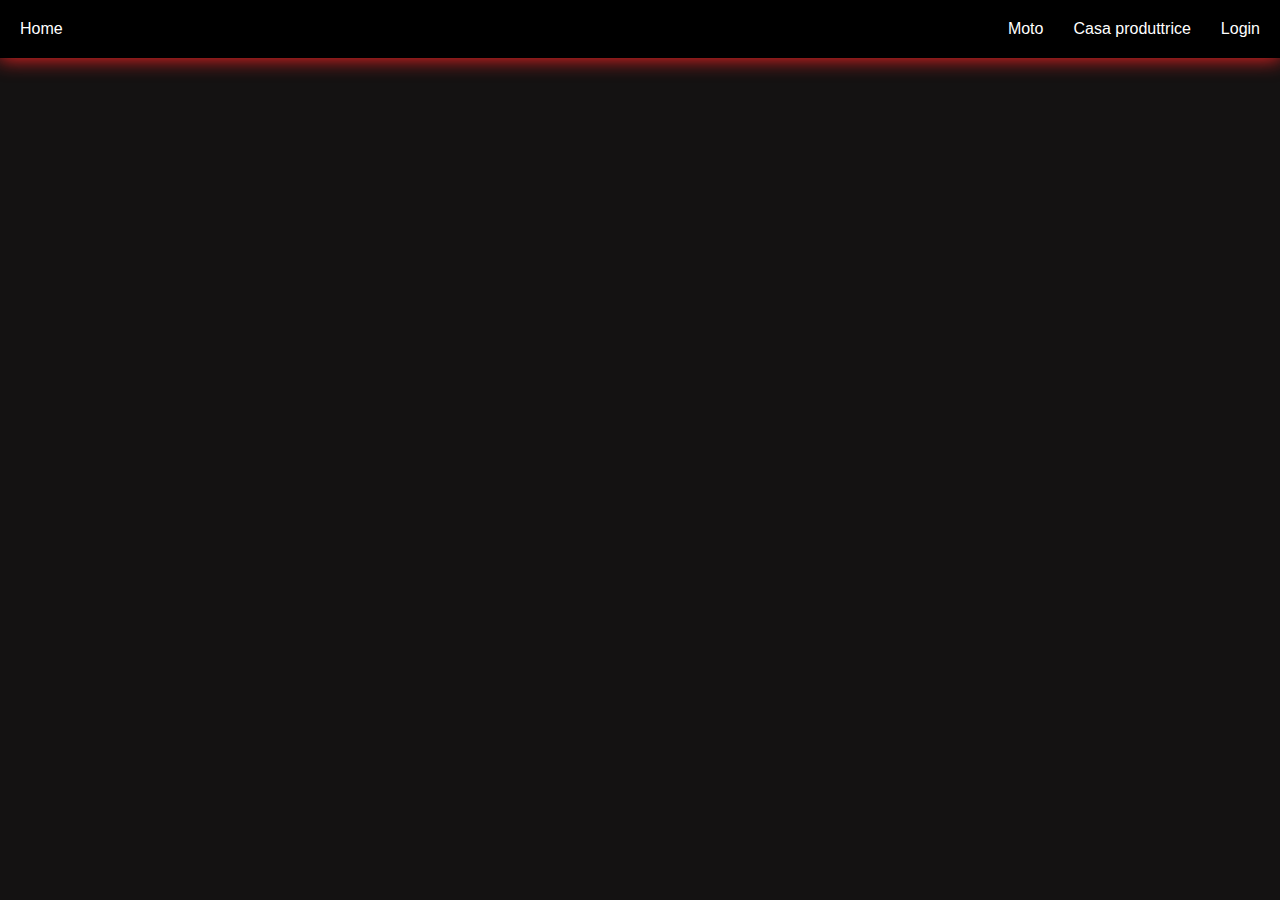
<file: index.html>
<!DOCTYPE html>
<html lang="en">

<head>
    <meta charset="UTF-8">
    <meta name="viewport" content="width=device-width, initial-scale=1.0">
    <title>Alessio</title>
    <link rel="stylesheet" href="style.css">
</head>

<body style="background-repeat: no repeat;
             background-size: cover;
             background-image: url(https://images.daznservices.com/di/library/DAZN_News/e2/c2/bagnaia_1rh4jdjshsf1g1f39cxyicij3b.png?t=-721105725);">
    <header>
        <a href="index.html">Home</a>
        <ul class="navbar">
            <li><a class="underline" href="Moto.html">Moto</a></li>
            <li><a class="underline" href="Casa_produttrice.html">Casa produttrice</a></li>
            <li><a class="underline" href="login.html">Login</a></li>
            
        </ul>
    </header>
</body>

</html>
</file>
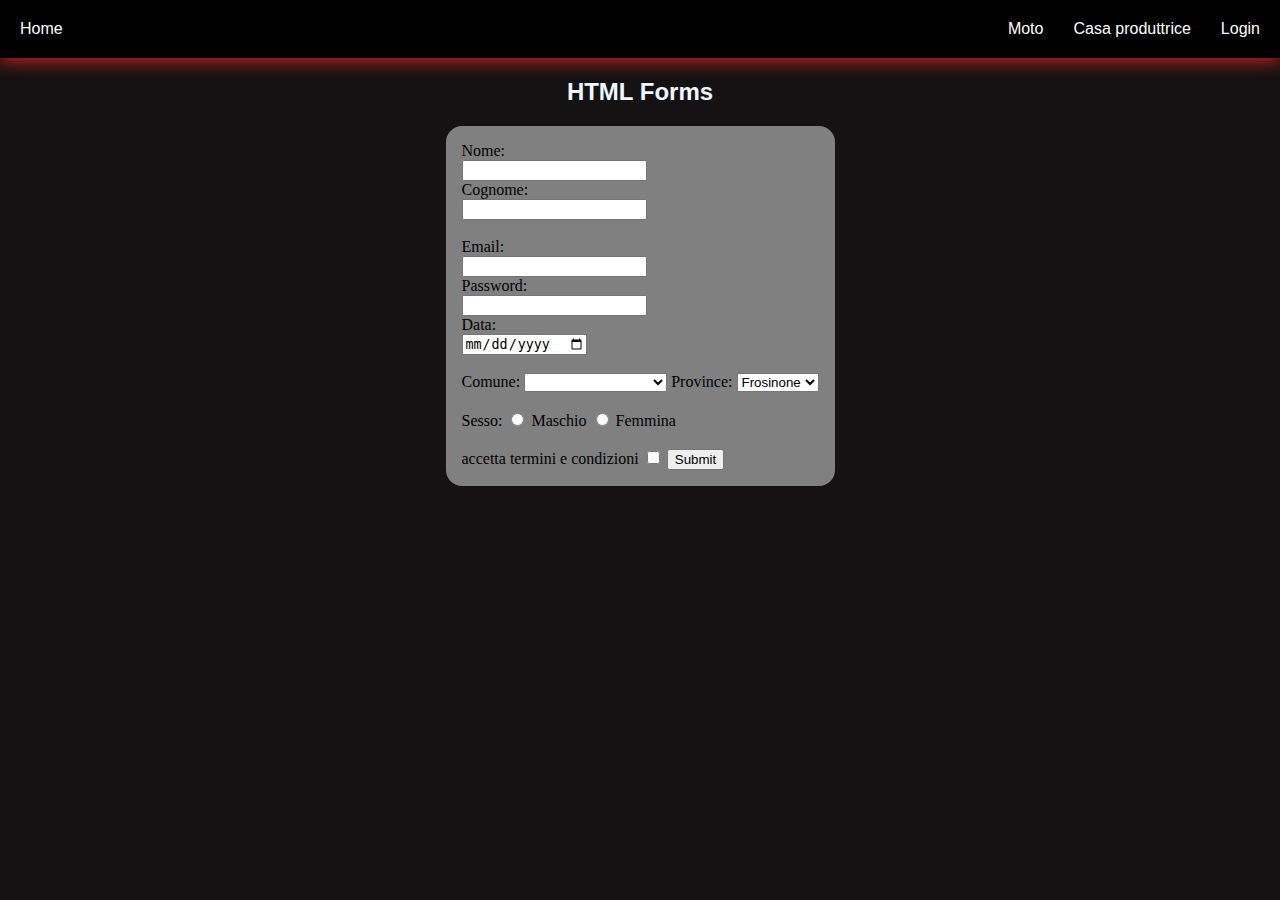
<file: login.html>
<!DOCTYPE html>
<html lang="en">
<head>
    <meta charset="UTF-8">
    <meta name="viewport" content="width=device-width, initial-scale=1.0">
    <title>Document</title>
    <link rel="stylesheet" href="style.css">
</head>
<body>
  <header>
    
    <a href="index.html">Home</a>
    <ul class="navbar">
        <li><a class="underline" href="Moto.html">Moto</a></li>
        <li><a class="underline" href="Casa_produttrice.html">Casa produttrice </a></li>
        <li><a class="underline" href="login.html">Login</a></li>
    </ul>
</header>
<h2>HTML Forms</h2>
    

<form>
  
  <label for="nome">Nome:</label><br>
  <input type="text" id="nome" name="fname" ><br>
  <label for="lname">Cognome:</label><br>
  <input type="text" id="lname" name="lname"><br><br>
  <label for="email">Email:</label><br>
  <input type="email"><br>
  <label for="password">Password:</label><br>
  <input type="password"><br>
  <label for="date">Data:</label><br>
  <input type="date"><br><br>
  <label for="comune">Comune:</label>
  <select name="" id="comune">
    <option value=""></option>
    <option value="veroli">Veroli</option>
    <option value="Strangolagalli">Strangolagalli</option>
    <option value="Sora">Sora</option>
    <option value="Monte San Giovanni ">Monte San Giovanni </option>
    <option value="Boville">Boville</option>

  </select>

  <label for="province ">Province:</label>
  <select name="" id="province">
    <option value="Frosinone">Frosinone </option>
    <option value="Roma">Roma  </option>
    <option value="Alatri">Alatri </option>
    <option value="Rieti">Rieti</option>
    <option value="Viterbo">Viterbo</option>
  
  </select><br><br>

  <p>Sesso:</p>
  <input type="radio" id="Maschio" name="Sesso" value="Maschio">
  <label for="maschio">Maschio</label>
  <input type="radio" id="Femmina" name="Sesso" value="Femmina">
  <label for="femmina">Femmina</label><br><br>
  
  <label for="maschio">accetta termini e condizioni</label>
  <input type="checkbox" id="Femmina">

  

  <input type="submit" value="Submit">

</form> 



</body>
</html>
</file>
<file: style.css>
h2{
    color: aliceblue;
    text-align: center;
}

body {
    background-color: black;
    }
    
    
    form{
        background-color: grey;
        width: fit-content;
        padding: 1em;
        border-radius: 1em;
        color : black;
        margin: auto;
        font-family: 'Trebuchet MS';
    }
    
    .flex-row{
        display: flex;
        gap: 1em;
    }


a, li, ul, p{
    all: unset;
}
a{
    cursor: pointer;
    
}
body{
    margin: 0;
    background-color: rgb(20, 18, 18);
    font-family: sans-serif;
}

header{
    background-color: black;
    position: sticky;
    top: 0;
    color: white;
    display: flex;
    justify-content: space-between;
    padding: 20px;
    box-shadow: 0 0 20px 1px rgb(248, 36, 36);
    z-index: 3;
}
.navbar{
    display: flex;
    gap: 30px;
}
.navbar li{
    position: relative;
}
.underline:after{
    content: " ";
    position: absolute;
    bottom: -3px;
    height: 2px;
    width: 100%;
    left: 0;
    background-color: rgb(255, 0, 0);
    transform: scaleX(0);
    transition: .2s;
}
.underline:hover::after{
    transform: scaleX(100%);
}

.testo{
    
    font-size: 22px;
}

.info{
    font-size: 14px;
    display: flex;
    flex-direction: column;
    text-align: left;
    gap: 8px;
}
.areaTesto{
    padding: 16px;
    display: flex;
    flex-direction: column;
    gap: 16px;
}

.container{
    height: fit-content;
    padding: 100px;
    width: 100%;
    box-sizing: border-box;
    display: flex;
    align-items: center;
    justify-content: center;
    flex-wrap: wrap;
    gap:100px;
    
}
.box{
    
    height: fit-content;
    width: 300px;
    color: white;
    background-color: black;
    text-align: center;
    border-radius: 20px;
    box-shadow: 0 0 20px 2px rgba(255, 23, 23, 0.755);
    transition: .3s;
}

.box:hover{
    transform: scale(1.04);
}
img{
    border-radius: 20px 20px 0 0;
    width: 100%;
    height:auto;  
    
}
</file>
